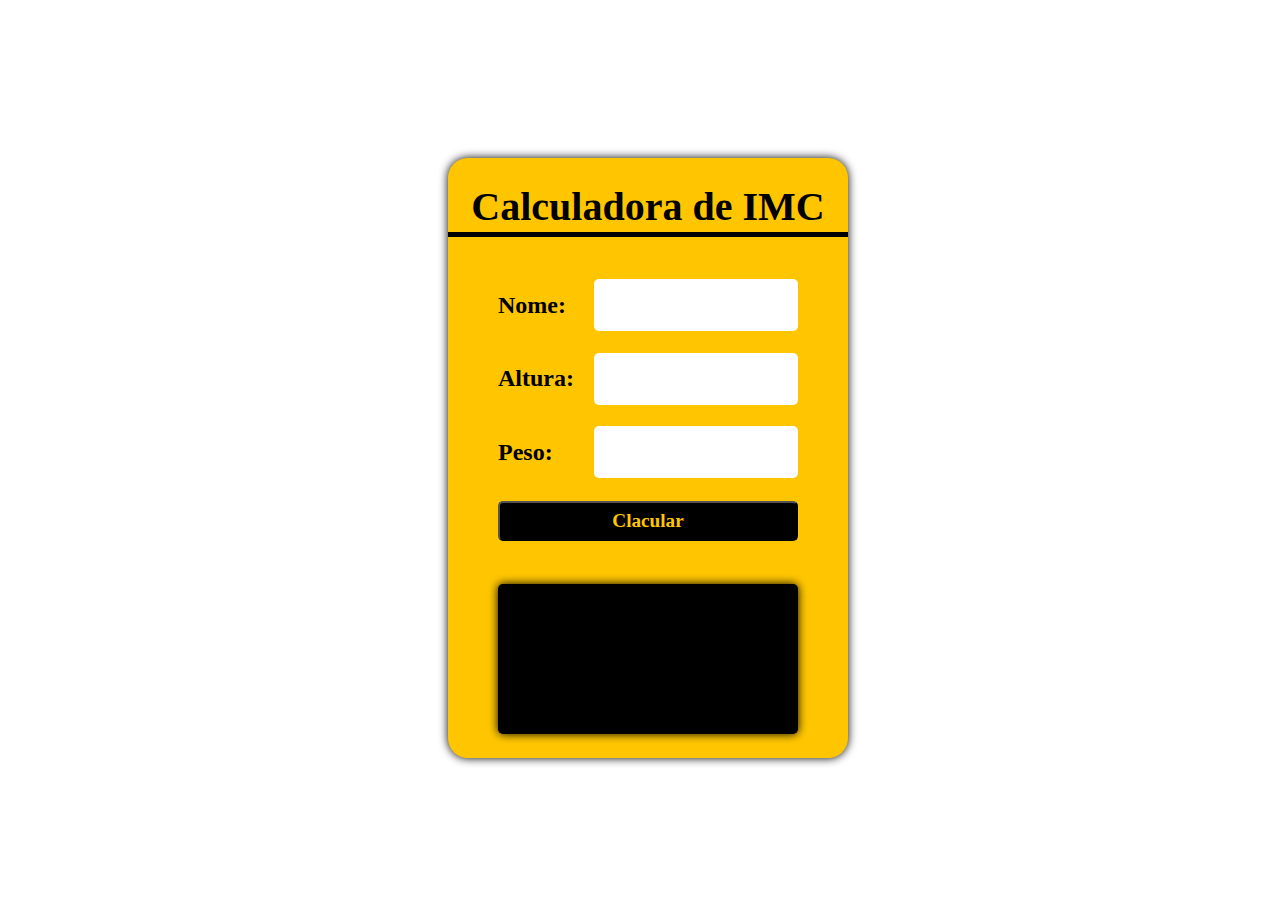
<file: fernando-leonid/imc/index.html>
<!DOCTYPE html>
<html lang="pt-br">
  <head>
    <meta charset="UTF-8" />
    <meta name="viewport" content="width=device-width, initial-scale=1.0" />
    <title>IMC</title>

    <link rel="stylesheet" href="style.css">
  </head>
  <body>
    <main>
      <div class="container">
        <div class="title">Calculadora de IMC</div>

        <div class="input">
          <label for="">Nome: </label>
          <input type="text" id="nome" />
        </div>

        <div class="input">
          <label for="">Altura: </label>
          <input type="number" id="altura" />
        </div>

        <div class="input">
          <label for="">Peso: </label>
          <input type="number" id="peso" />
        </div>

        <button id="calcular">Clacular</button>

        <div class="result" id="resultado"></div>
      </div>
    </main>

    <script src="./imc.js"></script>
  </body>
</html>
</file>
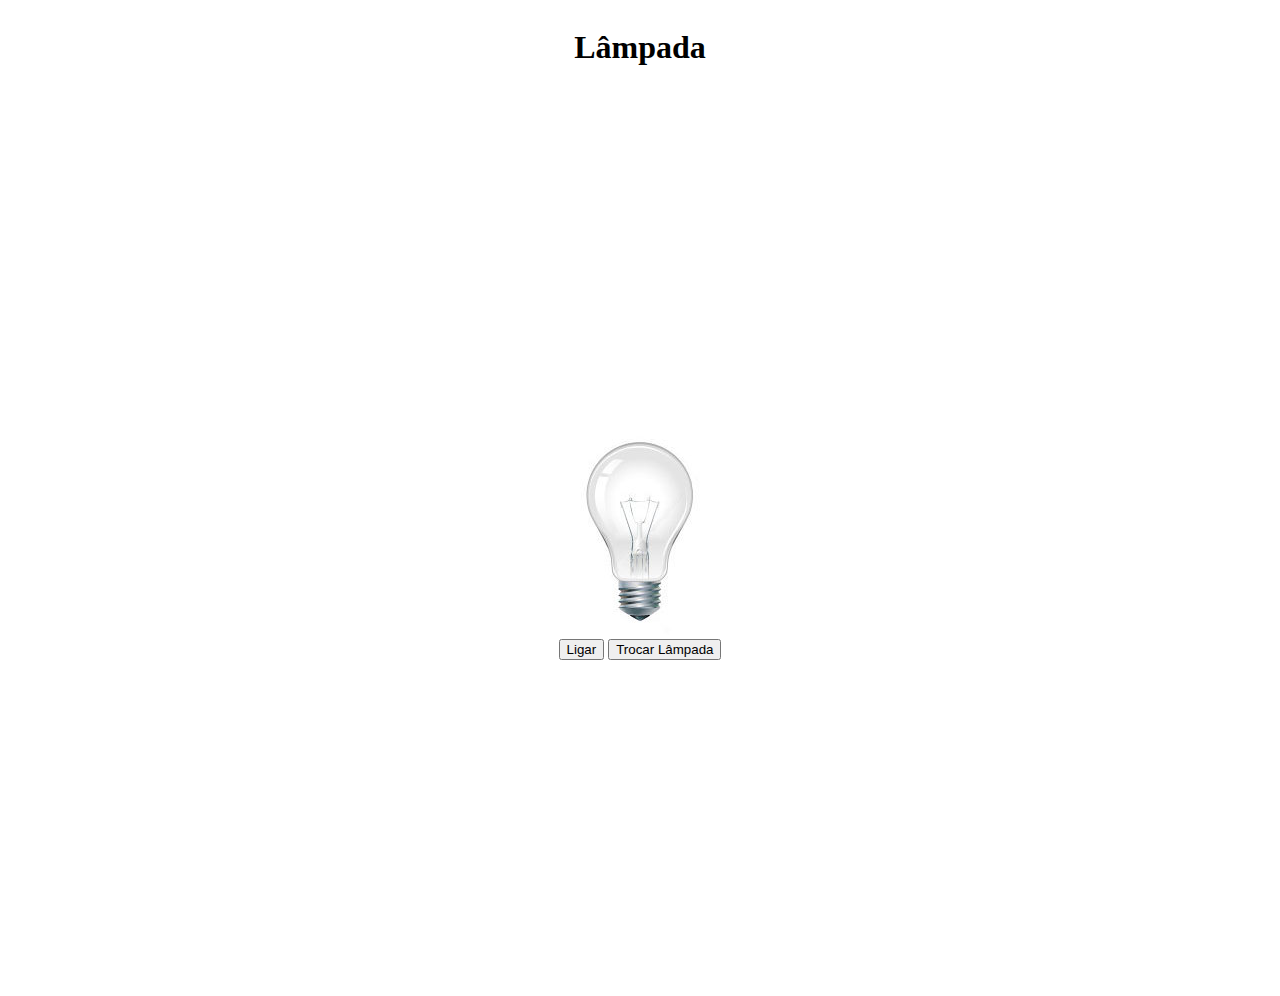
<file: fernando-leonid/lampada/index.html>
<!DOCTYPE html>
<html lang="pt-br">
  <head>
    <meta charset="UTF-8" />
    <meta name="viewport" content="width=device-width, initial-scale=1.0" />
    <title>Lâmpada</title>

    <link rel="stylesheet" href="style.css" />
  </head>
  <body>
    <header>
      <h1>Lâmpada</h1>
    </header>

    <main>
      <div>
        <img src="./img/desligada.jpg" alt="" id="lamp" />
      </div>

      <div>
        <button id="turnOnOff">Ligar</button>
        <!-- <button id="turnOff">Desligar</button> -->
        <button id="change">Trocar Lâmpada</button>
      </div>
    </main>

    <script src="./script.js"></script>
  </body>
</html>
</file>
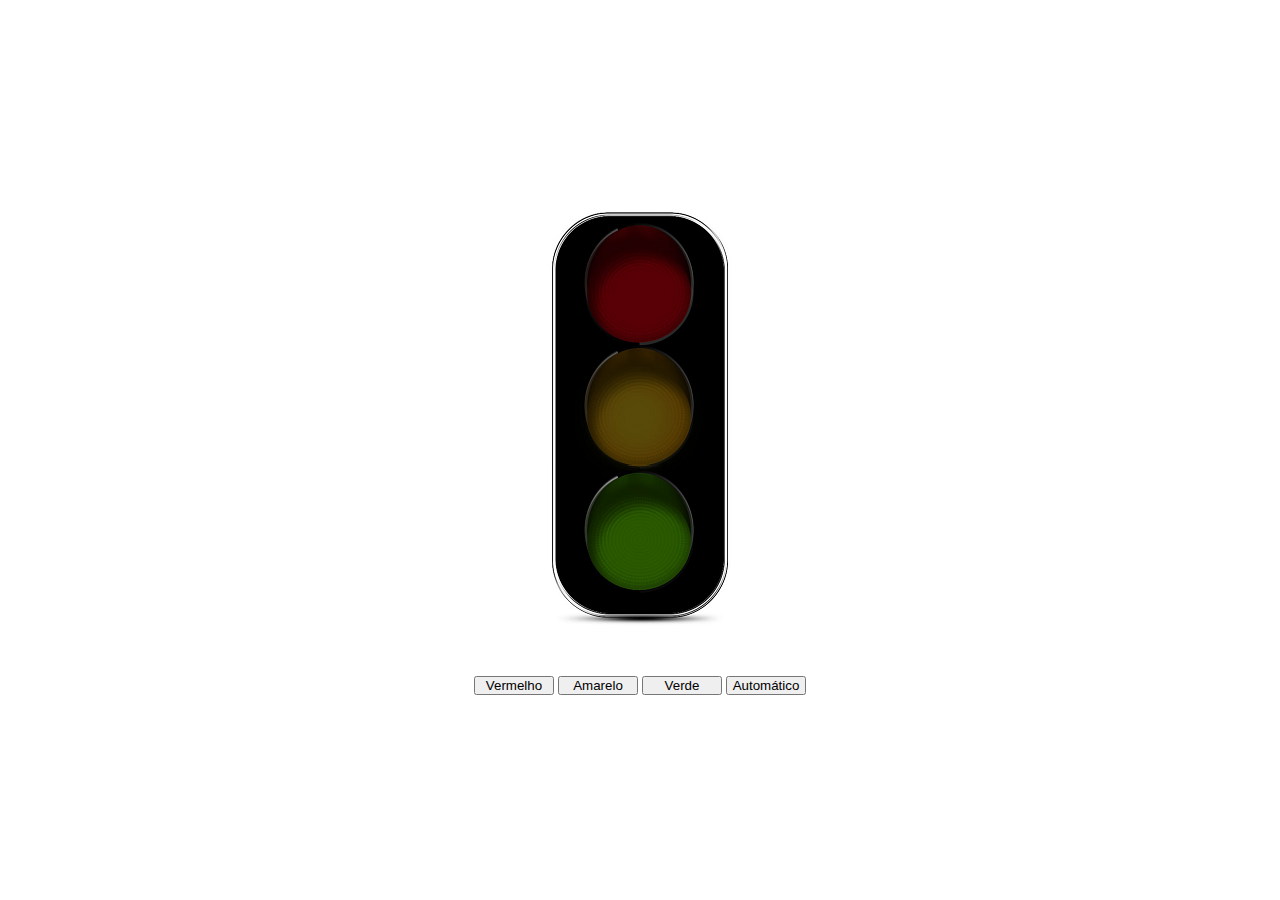
<file: fernando-leonid/semaforo/index.html>
<!DOCTYPE html>
<html lang="pt-br">
<head>
    <meta charset="UTF-8">
    <meta name="viewport" content="width=device-width, initial-scale=1.0">
    <title>Semáforo</title>

    <link rel="stylesheet" href="style.css">
</head>
<body>
    <main>
        <div>
            <img src="./img/desligado.png" id="img">
        </div>

        <div id="buttons">
            <button id="red" class="button">Vermelho</button>
            <button id="yellow" class="button">Amarelo</button>
            <button id="green" class="button">Verde</button>
            <button name="teste" id="automatic" class="button">Automático</button>
        </div>
    </main>

    <script src="./semaforo.js"></script>
</body> 
</html>
</file>
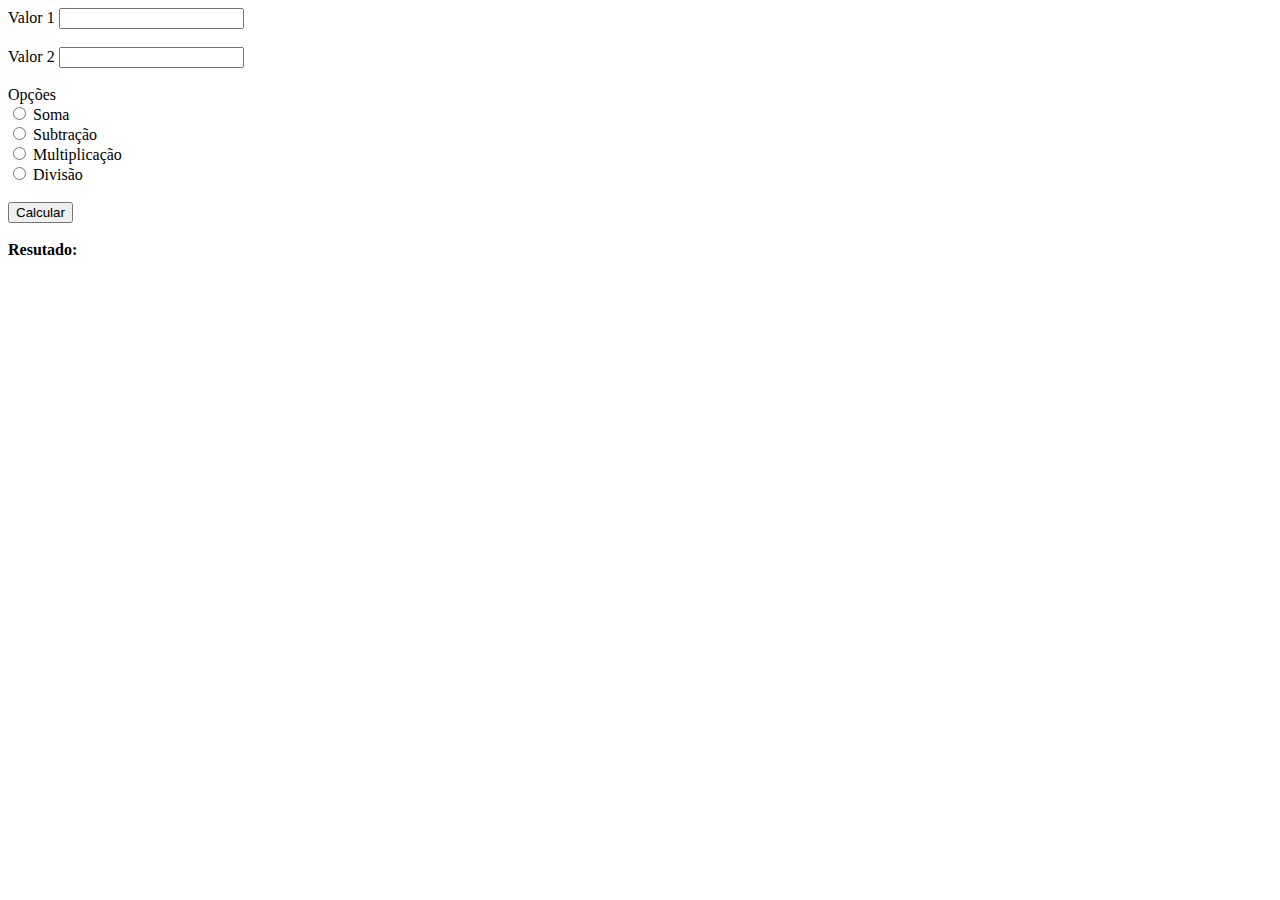
<file: sos-neuronios/ex-1.html>
<!DOCTYPE html>
<html lang="pt-br">
<head>
    <meta charset="UTF-8">
    <meta name="viewport" content="width=device-width, initial-scale=1.0">
    <title>Exercício 1</title>
</head>
<body>
    <form action="" name="form1">
        <label for="">Valor 1</label>
        <input type="text" name="valor1" id="valor1" class="input">
        
        <br><br>

        <label for="">Valor 2</label>
        <input type="text" name="valor2" id="valor2" class="input">

        <br><br>

        <label for="">Opções</label><br>
        <input type="radio" name="opcao" id="opcao1" >
        <label for="">Soma</label><br>
        
        <input type="radio" name="opcao" id="opcao2" >
        <label for="">Subtração</label><br>
        
        <input type="radio" name="opcao" id="opcao3" >
        <label for="">Multiplicação</label><br>
        
        <input type="radio" name="opcao" id="opcao4" >
        <label for="">Divisão</label>

        <br><br>

        <input type="button" value="Calcular" name="calc" id="calc">

        <br><br>

        <strong>Resutado: </strong>
    </form>
</body>
</html>
</file>
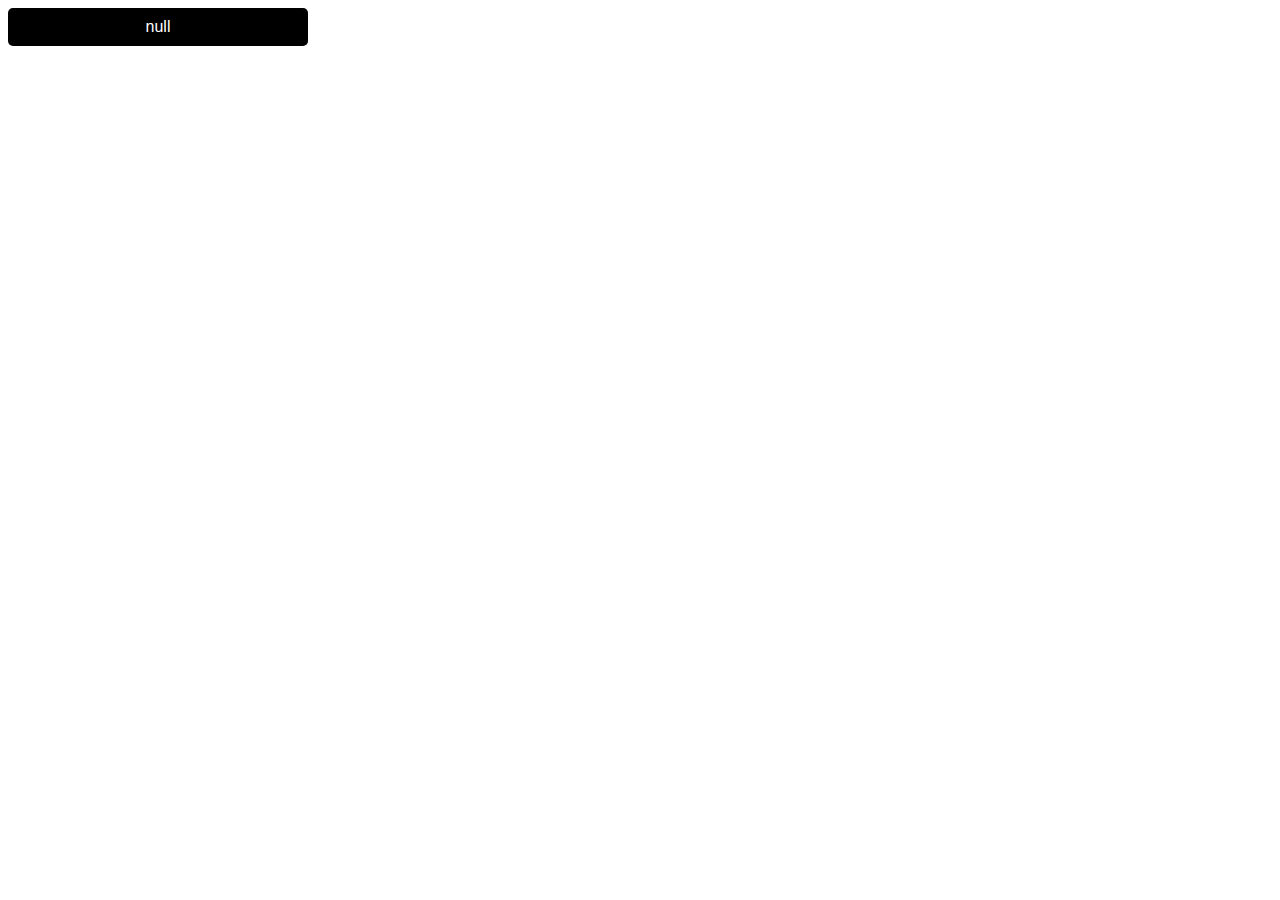
<file: sos-neuronios/ex-2.html>
<!DOCTYPE html>
<html lang="pt-br">
<head>
    <meta charset="UTF-8">
    <meta name="viewport" content="width=device-width, initial-scale=1.0">
    <title>Exercicio 2</title>

    <style>
        .nome {
            font-family: Verdana, Geneva, Tahoma, sans-serif;
            font-size: 16px;
            background-color: #000;
            border-radius: 5px;
            width: 300px;
            color: #fff;
            text-align: center;
            padding: 10px 0;
        }
    </style>
</head>
<body>
    <script>
        var nome = prompt('Digite seu nome');
        document.write("<div class='nome'>" + nome);
    </script>
</body>
</html>
</file>
<file: fernando-leonid/imc/style.css>
main{
    display: flex;
    width: 100vw;
    height: 100vh;
    justify-content: center;
    align-items: center;
  
  }
  
  .container{
    display: flex;
    flex-direction: column;
    background: rgb(255,198,0);
    width: 400px;
    height: 600px;
    align-items: center;
    justify-content: space-evenly;
    border-radius: 20px;
    box-shadow: 0 0 10px black;
  }
  
  .title{
    display: flex;
    justify-content: center;
    align-items: center;
    width: 100%;
    height: 50px;
    font: bold 2.5rem serif;
    border-bottom: solid 5px black;
    margin-bottom: 20px;
  }
  
  .input {
    display: flex;
    width: 300px;
    height: 50px;
    justify-content: space-between;
    align-items: center;
  }
  .input input {
    width: 200px;
    height: 50px;
    border-radius: 5px;
    border:none;
    outline: 0;
    font: bold 1.5rem serif;
    text-align: center;
  }
  
  .input label {
    font: bold 1.5rem serif;
  }
  
  button{
    width: 300px;
    height: 40px;
    font: bold 1.2rem serif;
    background: #000;
    color: rgb(255,198,0);
    outline: none;
    border-radius: 5px;
    cursor: pointer;
  }
  
  .result{
    display: flex;
    margin-top: 20px;
    align-items: center;
    width: 300px;
    height: 150px;
    border-radius: 5px;
    font: italic 1.5rem serif;
    box-shadow: 0px 0px 10px black;
    background: #000;
    color: rgb(255,198,0);
    padding: 20px;
    box-sizing: border-box;
    user-select: none;
  }
</file>
<file: fernando-leonid/lampada/style.css>
header {
    display: flex;
    align-items: center;
    justify-content: center;
}

main {
    display: flex;
    align-items: center;
    justify-content: center;
    height: 100vh;
    flex-direction: column;
}
</file>
<file: fernando-leonid/semaforo/style.css>
* {
    margin: 0;
    padding: 0;
    box-sizing: border-box;
}

main {
    display: flex;
    height: 100vh;
    flex-direction: column;
    align-items: center;
    justify-content: center;
    gap: 5vh;
}

.button {
    width: 80px;
}
</file>
